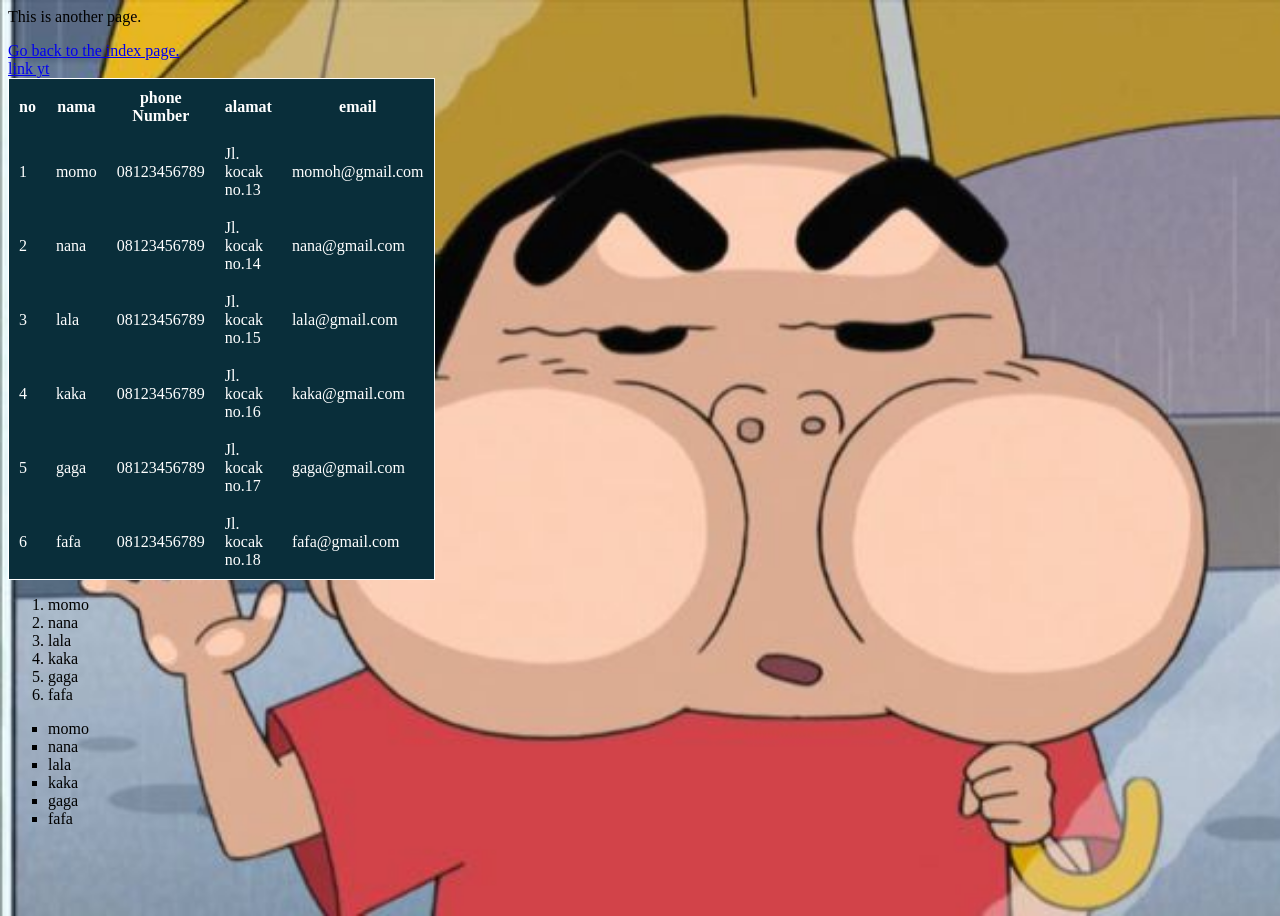
<file: anotherpage.html>
<html>
<head>
    <!--inner css-- -->
    <title>Another Page</title>
<style>
body {
    background-image: url('sinchan.jpg'); width: 100%; height: 100%; background-size: cover;
}
table {
    background-color: rgb(9, 46, 58); border: 1px solid rgb(255, 255, 255); border-collapse: collapse;
}
th,td {
    color: white;
    padding: 10px;
}

</style>
<body>
    <p>This is another page.</p>
    <a href="coba1.html">Go back to the index page.</a><br>
    <a href="https://www.youtube.com/watch?v=tyInv6RWL0Q?si=1w6gtc_zqNnz9QZR">link yt</a><br>
    <table style="width: 20%;">
        <tr>
            <th>no</th>
            <th>nama</th>
            <th>phone Number</th>
            <th>alamat</th>
            <th>email</th>
        </tr>
        <tr>
            <td>1</td>
            <td>momo</td>
            <td>08123456789</td>
            <td>Jl. kocak no.13</td>
            <td>momoh@gmail.com</td>
        </tr>
        <tr>
            <td>2</td>
            <td>nana</td>
            <td>08123456789</td>
            <td>Jl. kocak no.14</td>
            <td>nana@gmail.com</td>
        </tr>
        <tr>
            <td>3</td>
            <td>lala</td>
            <td>08123456789</td>
            <td>Jl. kocak no.15</td>
            <td>lala@gmail.com</td>
        </tr>
        <tr>
            <td>4</td>
            <td>kaka</td>
            <td>08123456789</td>
            <td>Jl. kocak no.16</td>
            <td>kaka@gmail.com</td>
        </tr>
        <tr>
            <td>5</td>
            <td>gaga</td>
            <td>08123456789</td>
            <td>Jl. kocak no.17</td>
            <td>gaga@gmail.com</td>
        </tr>
        <tr>
            <td>6</td>
            <td>fafa</td>
            <td>08123456789</td>
            <td>Jl. kocak no.18</td>
            <td>fafa@gmail.com</td>
        </tr>
    </table>
    <ol>
        <li>momo</li>
        <li>nana</li>
        <li>lala</li>
        <li>kaka</li>
        <li>gaga</li>
        <li>fafa</li>
    </ol>
    <ul type="square">
        <li>momo</li>
        <li>nana</li>
        <li>lala</li>
        <li>kaka</li>
        <li>gaga</li>
        <li>fafa</li>
    </ul>

</body>
</head>
</html>
</file>
